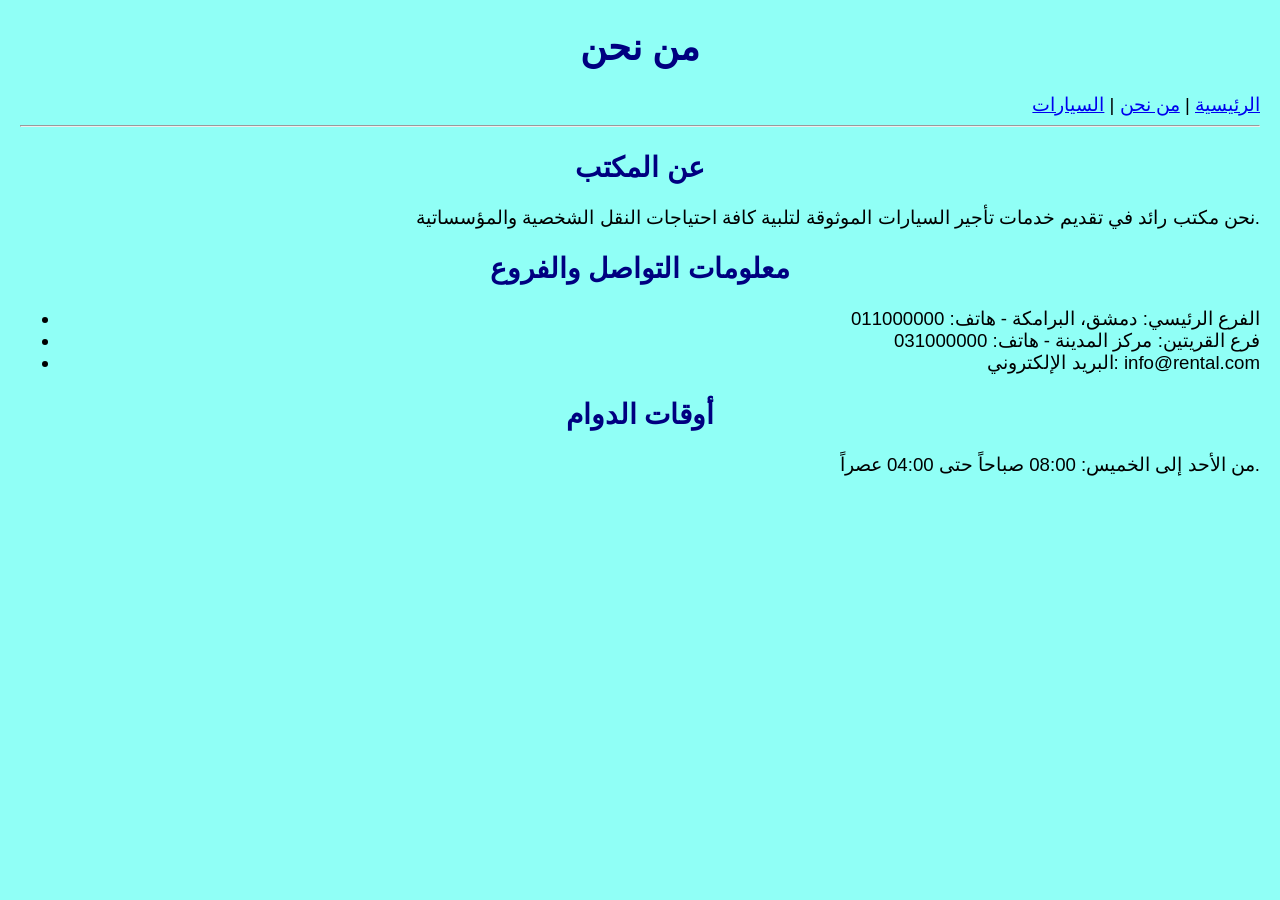
<file: AboutUs.html>
<!DOCTYPE html>
<html xmlns="http://www.w3.org/1999/xhtml">
<head>
    <title>من نحن | Car Rental</title>
    <meta http-equiv="Content-Type" content="text/html; charset=utf-8" />
    <link rel="stylesheet" type="text/css" href="style.css" />
</head>
<body>
    <h1>من نحن</h1>
    <div>
        <a href="home.html">الرئيسية</a> | 
        <a href="AboutUs.html">من نحن</a> | 
        <a href="Cars.html">السيارات</a>
    </div>
    <hr />
    <h2>عن المكتب</h2>
    <p>نحن مكتب رائد في تقديم خدمات تأجير السيارات الموثوقة لتلبية كافة احتياجات النقل الشخصية والمؤسساتية.</p>
    
    <h2>معلومات التواصل والفروع</h2>
    <ul>
        <li>الفرع الرئيسي: دمشق، البرامكة - هاتف: 011000000</li>
        <li>فرع القريتين: مركز المدينة - هاتف: 031000000</li>
        <li>البريد الإلكتروني: info@rental.com</li>
    </ul>
    
    <h2>أوقات الدوام</h2>
    <p>من الأحد إلى الخميس: 08:00 صباحاً حتى 04:00 عصراً.</p>
</body>
</html>
</file>
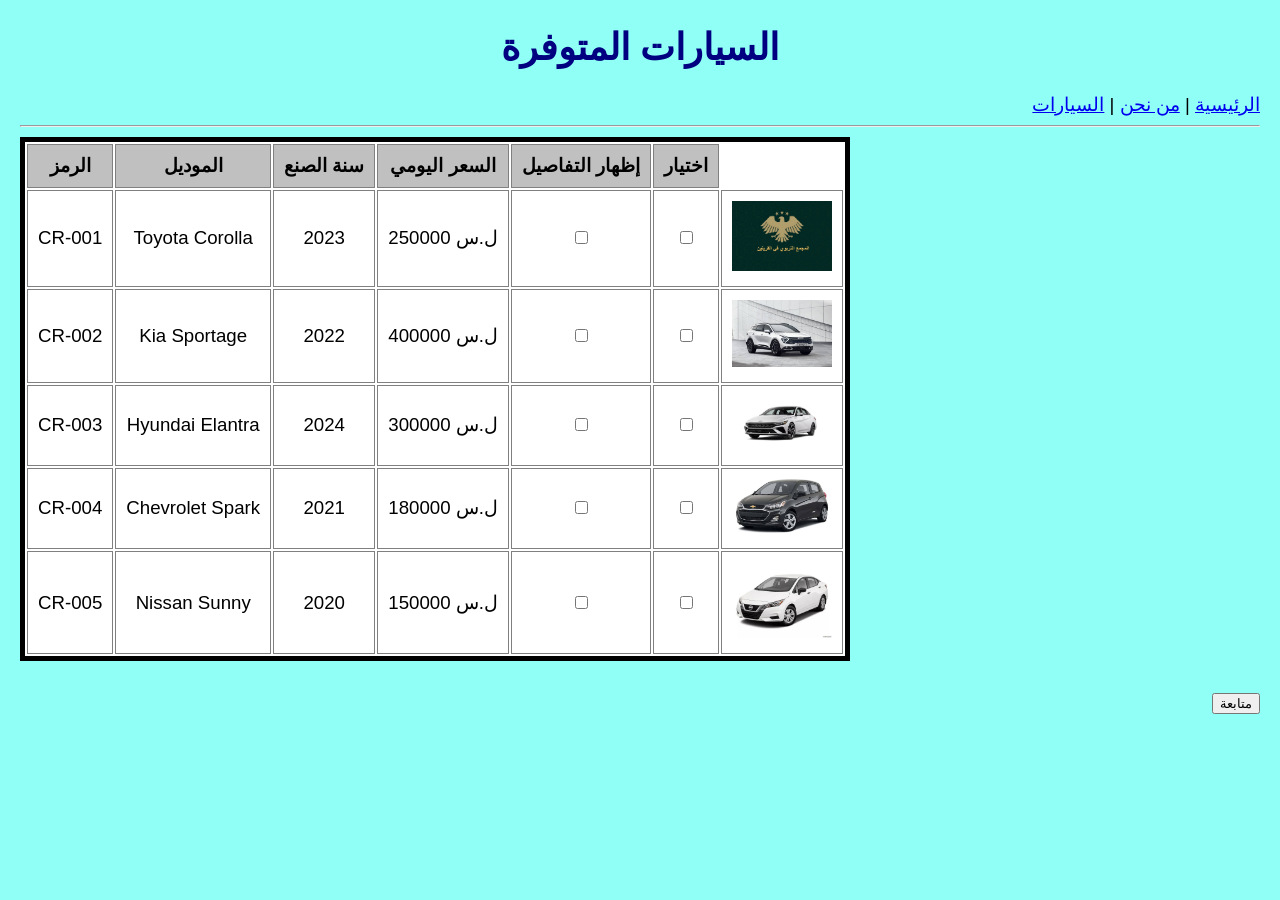
<file: Cars.html>
<!DOCTYPE html>
<html xmlns="http://www.w3.org/1999/xhtml">
<head>
    <title>السيارات والحجز | Car Rental</title>
    <meta http-equiv="Content-Type" content="text/html; charset=utf-8" />
    <link rel="stylesheet" type="text/css" href="style.css" />
    <script type="text/javascript" src="https://code.jquery.com/jquery-3.6.0.min.js"></script>
    <script type="text/javascript" src="myFunctions.js"></script>
</head>
<body>
    <h1>السيارات المتوفرة</h1>
    <div>
        <a href="home.html">الرئيسية</a> | 
        <a href="AboutUs.html">من نحن</a> | 
        <a href="Cars.html">السيارات</a>
    </div>
    <hr />
    
    <table>
        <tr>
            <th>الرمز</th>
            <th>الموديل</th>
            <th>سنة الصنع</th>
            <th>السعر اليومي</th>
            <th>إظهار التفاصيل</th>
            <th>اختيار</th>
        </tr>
        <!-- سيارة 1 -->
        <tr>
            <td>CR-001</td>
            <td>Toyota Corolla</td>
            <td>2023</td>
            <td>250000 ل.س</td>
            <td><input type="checkbox" class="details-toggle" id="detail-1" /></td>
            <td><input type="checkbox" class="car-select" data-price="250000" data-model="Toyota Corolla" /></td>
            <td><img src="تصميم بدون عنوان 22222.jpg" alt="Toyota Corolla" width="100" /></td>
        </tr>
        <tr class="details-row" id="info-1">
            <td colspan="6">الوقود: بنزين | ناقل الحركة: أوتوماتيك | المقاعد: 5 | العداد: 15000 كم | اللون: أبيض</td>
        </tr>
        <!-- سيارة 2 -->
        <tr>
            <td>CR-002</td>
            <td>Kia Sportage</td>
            <td>2022</td>
            <td>400000 ل.س</td>
            <td><input type="checkbox" class="details-toggle" id="detail-2" /></td>
            <td><input type="checkbox" class="car-select" data-price="400000" data-model="Kia Sportage" /></td>
            <td><img src="Kia Sportage.jfif" alt="Toyota Corolla" width="100" /></td>

        </tr>
        <tr class="details-row" id="info-2">
            <td colspan="6">الوقود: ديزل | ناقل الحركة: أوتوماتيك | المقاعد: 5 | العداد: 32000 كم | اللون: أسود</td>
        </tr>
        <!-- سيارة 3 -->
        <tr>
            <td>CR-003</td>
            <td>Hyundai Elantra</td>
            <td>2024</td>
            <td>300000 ل.س</td>
            <td><input type="checkbox" class="details-toggle" id="detail-3" /></td>
            <td><input type="checkbox" class="car-select" data-price="300000" data-model="Hyundai Elantra" /></td>
            <td><img src="Hyundai Elantra.jfif" alt="Toyota Corolla" width="100" /></td>

        </tr>
        <tr class="details-row" id="info-3">
            <td colspan="6">الوقود: بنزين | ناقل الحركة: أوتوماتيك | المقاعد: 5 | العداد: 5000 كم | اللون: فضي</td>
        </tr>
        <!-- سيارة 4 -->
        <tr>
            <td>CR-004</td>
            <td>Chevrolet Spark</td>
            <td>2021</td>
            <td>180000 ل.س</td>
            <td><input type="checkbox" class="details-toggle" id="detail-4" /></td>
            <td><input type="checkbox" class="car-select" data-price="180000" data-model="Chevrolet Spark" /></td>
            <td><img src="Chevrolet Spark.jfif" alt="Toyota Corolla" width="100" /></td>

        </tr>
        <tr class="details-row" id="info-4">
            <td colspan="6">الوقود: بنزين | ناقل الحركة: عادي | المقاعد: 4 | العداد: 60000 كم | اللون: أزرق</td>
        </tr>
        <!-- سيارة 5 -->
        <tr>
            <td>CR-005</td>
            <td>Nissan Sunny</td>
            <td>2020</td>
            <td>150000 ل.س</td>
            <td><input type="checkbox" class="details-toggle" id="detail-5" /></td>
            <td><input type="checkbox" class="car-select" data-price="150000" data-model="Nissan Sunny" /></td>
             <td><img src="NissanSunny.jfif" alt="Toyota Corolla" width="100" /></td>

        </tr>
        <tr class="details-row" id="info-5">
            <td colspan="6">الوقود: بنزين | ناقل الحركة: عادي | المقاعد: 5 | العداد: 85000 كم | اللون: رمادي</td>
        </tr>
    </table>
    
    <input type="button" id="continue-btn" value="متابعة" />

    <div id="booking-form-container">
        <h2>نموذج الحجز</h2>
        <form id="booking-form" action="">
            <fieldset>
                <legend>المعلومات الشخصية</legend>
                <label for="fullname">الاسم الكامل:</label>
                <input type="text" id="fullname" name="fullname" /><br /><br />
                
                <label for="nid">الرقم الوطني:</label>
                <input type="text" id="nid" name="nid" required="required" /><br /><br />
            </fieldset>
            <fieldset>
                <legend>معلومات التواصل والتأجير</legend>
                <label for="mobile">رقم الموبايل:</label>
                <input type="text" id="mobile" name="mobile" /><br /><br />
                
                <label for="email">البريد الإلكتروني:</label>
                <input type="email" id="email" name="email" /><br /><br />
                
                <label for="start_date">تاريخ البداية:</label>
                <input type="date" id="start_date" name="start_date" required="required" /><br /><br />
                
                <label for="end_date">تاريخ النهاية:</label>
                <input type="date" id="end_date" name="end_date" required="required" /><br /><br />
            </fieldset>
            <input type="submit" value="إرسال الطلب" />
        
        </form>
    </div>
</body>
</html>
</file>
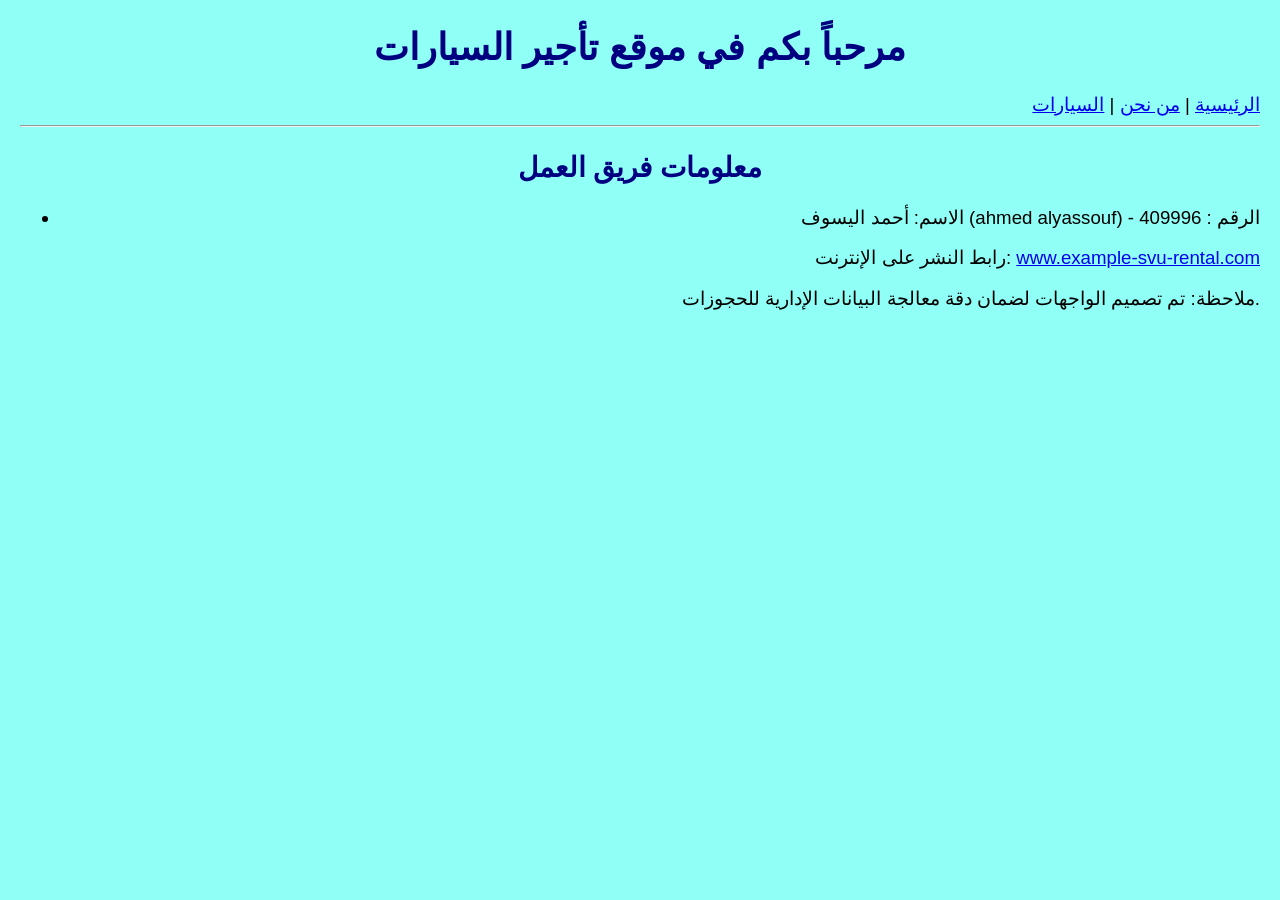
<file: home.html>
<!DOCTYPE html>
<html xmlns="http://www.w3.org/1999/xhtml">
<head>
    <title>الصفحة الرئيسية | Car Rental</title>
    <meta http-equiv="Content-Type" content="text/html; charset=utf-8" />
    <link rel="stylesheet" type="text/css" href="style.css" />
</head>
<body>
    <h1>مرحباً بكم في موقع تأجير السيارات</h1>
    <div>
        <a href="home.html">الرئيسية</a> | 
        <a href="AboutUs.html">من نحن</a> | 
        <a href="Cars.html">السيارات</a>
    </div>
    <hr />
    <h2>معلومات فريق العمل</h2>
    <ul>
        <li>الاسم: أحمد اليسوف (ahmed alyassouf) - الرقم : 409996</li>
        <!-- يمكن إضافة بقية أفراد الفريق هنا -->
    </ul>
    <p>رابط النشر على الإنترنت: <a href="http://www.example-svu-rental.com">www.example-svu-rental.com</a></p>
    <p>ملاحظة: تم تصميم الواجهات لضمان دقة معالجة البيانات الإدارية للحجوزات.</p>
</body>
</html>
</file>
<file: style.css>
/* style.css */

body {
    font-family: Arial, Helvetica, sans-serif;
    font-size: 14pt;
    background-color: rgb(144, 255, 246);
    color: black;
    text-align: right;
    margin: 20px;
}

h1, h2, h3 {
    text-align: center;
    color: navy;
}

table {
    border-width: thick;
    border-style: solid;
    border-color: black;
    background-color: white;
    margin-bottom: 30px;
}

th, td {
    border-width: thin;
    border-style: solid;
    border-color: gray;
    padding: 10px;
    text-align: center;
}

th {
    background-color: silver;
    font-size: 14pt;
    font-weight: bold;
}

.details-row {
    display: none;
    background-color: #FFFF00; 
}

#booking-form-container {
    display: none;
    background-color: white;
    padding: 20px;
    border-width: medium;
    border-style: solid;
    border-color: black;
}

input[type="text"], 
input[type="date"], 
input[type="email"] {
    font-family: 'Courier New', Courier, monospace;
    font-size: 12pt;
    color: blue;
    background-color: white;
}

fieldset {
    border-style: solid;
    border-width: thin;
    border-color: black;
    padding: 15px;
    margin-bottom: 20px;
}
</file>
